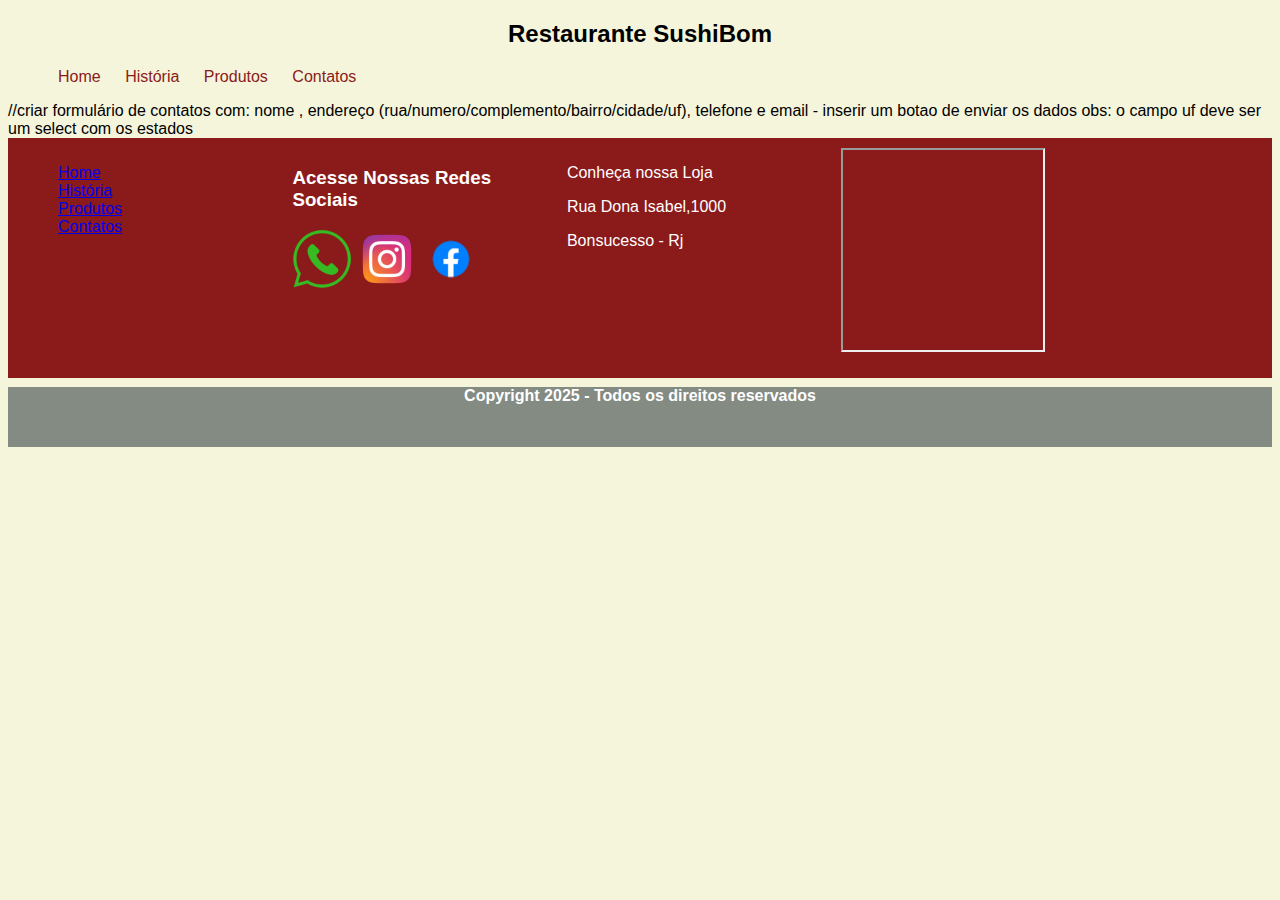
<file: restaurante/contatos.html>
<!DOCTYPE html>
<html lang="pt-br" xmlns:mso="urn:schemas-microsoft-com:office:office" xmlns:msdt="uuid:C2F41010-65B3-11d1-A29F-00AA00C14882">
<head>
    <meta charset="UTF-8">
    <meta name="viewport" content="width=device-width, initial-scale=1.0">
    <title>Document</title>
    <link rel="stylesheet" href="css/style.css">




<!--[if gte mso 9]><xml>
<mso:CustomDocumentProperties>
<mso:_ApprovalStatus msdt:dt="string">0</mso:_ApprovalStatus>
<mso:_ApprovalAssignedTo msdt:dt="string"></mso:_ApprovalAssignedTo>
<mso:_ApprovalRespondedBy msdt:dt="string"></mso:_ApprovalRespondedBy>
</mso:CustomDocumentProperties>
</xml><![endif]-->
</head>
<body>
    <div id="container">
        <div id="titulo">
            <h2>Restaurante SushiBom</h2>
        </div>
        
        <div id="menu">
            <nav>
                <ul>
                    <li><a href="index.html">Home</a></li>
                    <li><a href="historia.html">História</a></li>
                    <li><a href="produtos.html">Produtos</a></li>
                    <li><a href="contatos.html">Contatos</a></li>
                </ul>
            </nav>
        </div>
//criar formulário de contatos com:
nome , endereço (rua/numero/complemento/bairro/cidade/uf),
telefone e email - inserir um botao de enviar os dados
obs: o campo uf deve ser um select com os estados








        <div id="rodape">
            <footer>
                <div class="rodape2">
                    <nav id="menu2">
                        <ul>
                            <li><a href="index.html">Home</a></li>
                            <li><a href="historia.html">História</a></li>
                            <li><a href="produtos.html">Produtos</a></li>
                            <li><a href="contatos.html">Contatos</a></li>
                        </ul>
                    </nav>
                    
                 
                </div>

                <div class="rodape2">
                    <h3>Acesse Nossas Redes Sociais</h3>
                    <img src="imagens/whats.png">
                    <img src="imagens/insta.png">
                    <img src="imagens/face.webp">
                  
                </div>       

                <div class="rodape2">
                    <p>Conheça nossa Loja</p>
                    <p>Rua Dona Isabel,1000</p>
                    <p>Bonsucesso - Rj</p>
                   
                 </div>
                 
                 <div class="rodape2">
                    <iframe src="https://www.google.com/maps/embed?pb=!1m18!1m12!1m3!1d3676.336493113334!2d-43.258225025516154!3d-22.864024936342563!2m3!1f0!2f0!3f0!3m2!1i1024!2i768!4f13.1!3m3!1m2!1s0x997c013902f0c3%3A0xa1ad7b4cb85e0ddb!2sSenac%20Bonsucesso!5e0!3m2!1spt-PT!2sbr!4v1760571733245!5m2!1spt-PT!2sbr" width="200" height="200" allowfullscreen="" loading="lazy" referrerpolicy="no-referrer-when-downgrade"></iframe>   
                   
                 </div>  
                 
                 
                 <div id="rodape3">
                    <h4>Copyright 2025 - Todos os direitos reservados</h4>
                 </div>
                 
            </footer>
        </div>
    
</div> 
</body>
</html>
</file>
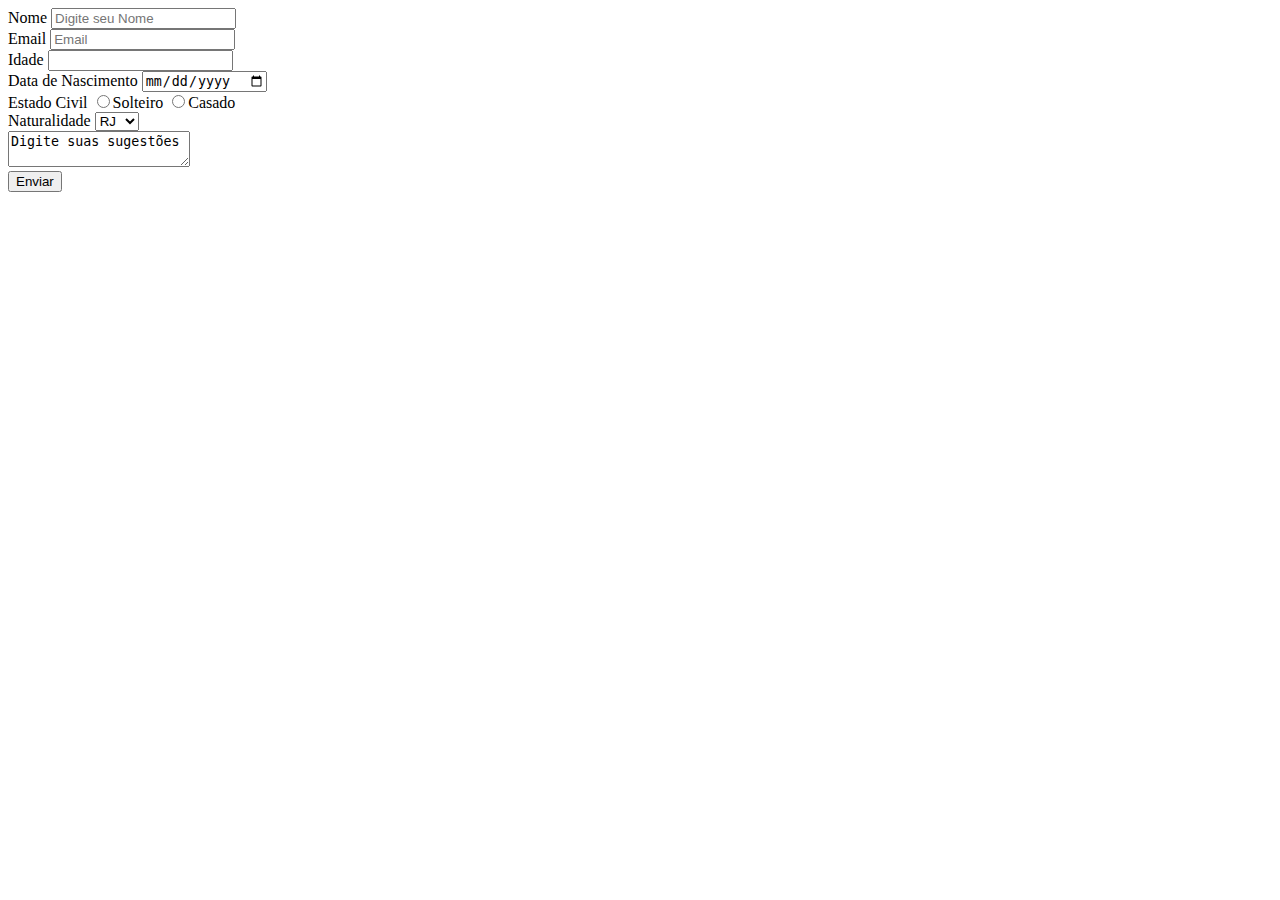
<file: restaurante/formulario menu.html>
<!DOCTYPE html>
<html lang="en">
<head>
    <meta charset="UTF-8">
    <meta name="viewport" content="width=>, initial-scale=1.0">
    <title>Document</title>
    <link rel="stylesheet" href="https://stackpath.bootstrapcdn.com/bootstrap/4.1.3/css/bootstrap.min.css" integrity="sha384-MCw98/SFnGE8fJT3GXwEOngsV7Zt27NXFoaoApmYm81iuXoPkFOJwJ8ERdknLPMO" crossorigin="anonymous">
</head>
<body>
    <div class="container">
       <form method="post" action="mailto:agente8942@gmail.com">
        <div class="form-group">
          <label for="nome" name="nome">Nome</label>
          <input type="text" class="form-control" placeholder="Digite seu Nome" name="nome" id="nome" class="form-control">
        </div>
        
        <div class="form-group">
            <label>Email</label>
            <input type="email" class="form-control" placeholder="Email" name="email">
        </div>
        
        <div class="form-group">
           <label>Idade</label>
           <input type="number" class="form-control" name="idade">
        </div>
        
        <div class="form-group">
           <label>Data de Nascimento</label>
           <input type="date" class="form-control" name="datan">
        </div>
        
        <div class="form-group">
           <label>Estado Civil</label>
           <input type="radio" name="ec" value="solteiro" class="form-control">Solteiro
           <input type="radio" name="ec" value="casado" class="form-control">Casado
        </div>

        <div class="form-group">
        <label>Naturalidade</label>
          <select name="estado">
              <option value="rio de janeiro">RJ</option>
              <option value="sao paulo">SP</option>
              <option value="espirito santo">ES</option>
              <option value="minas gerais">MG</option>

          </select>
        </div>
        <div class="form-group">
            <textarea name="texto">Digite suas sugestões</textarea>
        </div>

        <div class="form-group">
           <input type="submit" value="Enviar">
        </div>

    </form>
</div>
    <script src="https://code.jquery.com/jquery-3.3.1.slim.min.js" integrity="sha384-q8i/X+965DzO0rT7abK41JStQIAqVgRVzpbzo5smXKp4YfRvH+8abtTE1Pi6jizo" crossorigin="anonymous"></script>
<script src="https://cdnjs.cloudflare.com/ajax/libs/popper.js/1.14.3/umd/popper.min.js" integrity="sha384-ZMP7rVo3mIykV+2+9J3UJ46jBk0WLaUAdn689aCwoqbBJiSnjAK/l8WvCWPIPm49" crossorigin="anonymous"></script>
<script src="https://stackpath.bootstrapcdn.com/bootstrap/4.1.3/js/bootstrap.min.js" integrity="sha384-ChfqqxuZUCnJSK3+MXmPNIyE6ZbWh2IMqE241rYiqJxyMiZ6OW/JmZQ5stwEULTy" crossorigin="anonymous"></script>
</body>
</html>
</file>
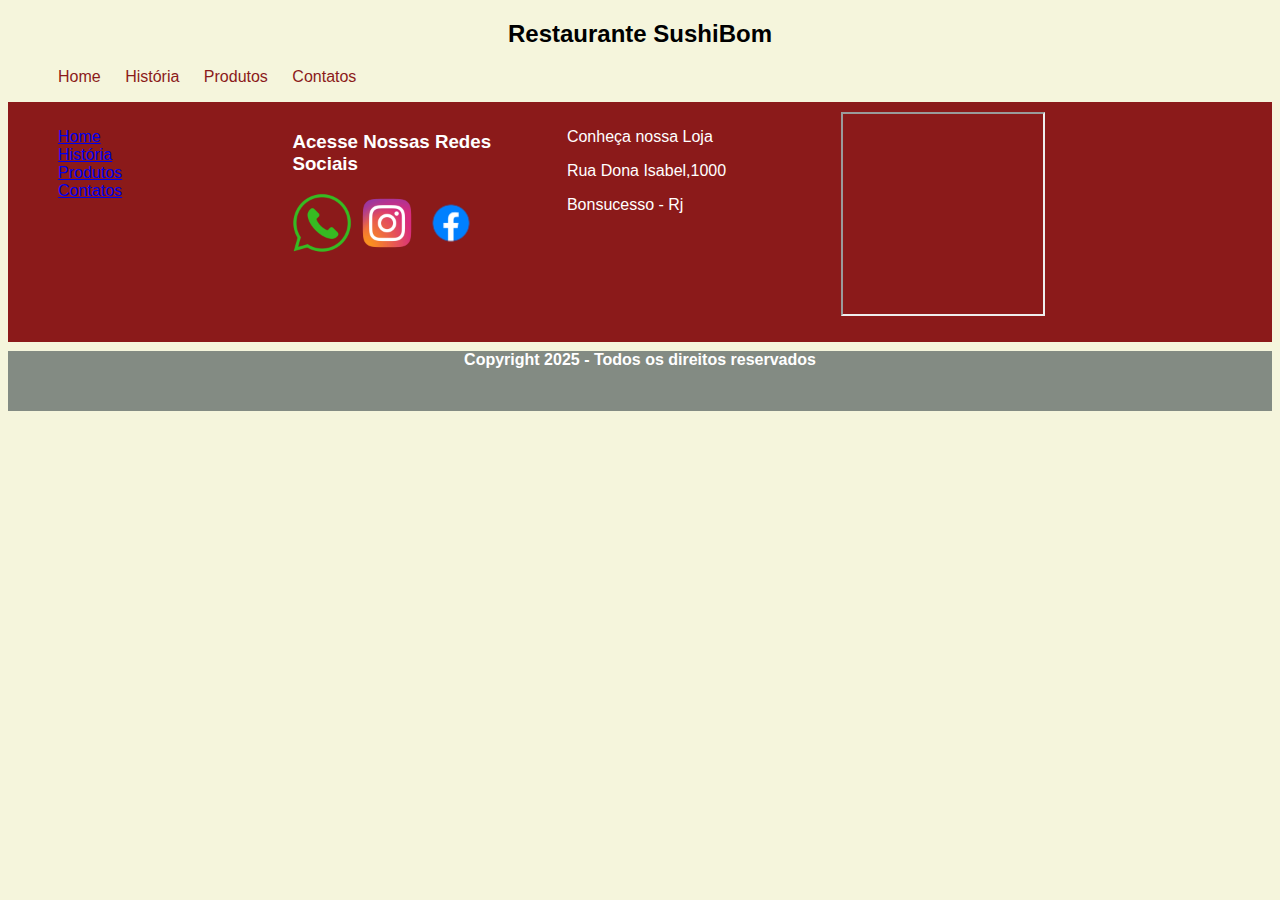
<file: restaurante/historia.html>
<!DOCTYPE html>
<html lang="en" xmlns:mso="urn:schemas-microsoft-com:office:office" xmlns:msdt="uuid:C2F41010-65B3-11d1-A29F-00AA00C14882">
<head>
    <meta charset="UTF-8">
    <meta name="viewport" content="width=device-width, initial-scale=1.0">
    <title>Document</title>
    <link rel="stylesheet" href="css/style.css">

<!--[if gte mso 9]><xml>
<mso:CustomDocumentProperties>
<mso:_ApprovalStatus msdt:dt="string">0</mso:_ApprovalStatus>
<mso:_ApprovalAssignedTo msdt:dt="string"></mso:_ApprovalAssignedTo>
<mso:_ApprovalRespondedBy msdt:dt="string"></mso:_ApprovalRespondedBy>
</mso:CustomDocumentProperties>
</xml><![endif]-->
</head>
<body>
    <div id="container">
        <div id="titulo">
            <h2>Restaurante SushiBom</h2>
        </div>
        
        <div id="menu">
            <nav>
                <ul>
                    <li><a href="index.html">Home</a></li>
                    <li><a href="historia.html">História</a></li>
                    <li><a href="produtos.html">Produtos</a></li>
                    <li><a href="contatos.html">Contatos</a></li>
                </ul>
            </nav>
        </div>



        <div id="rodape">
            <footer>
                <div class="rodape2">
                    <nav>
                        <ul>
                            <li><a href="index.html">Home</a></li>
                            <li><a href="historia.html">História</a></li>
                            <li><a href="produtos.html">Produtos</a></li>
                            <li><a href="contatos.html">Contatos</a></li>
                        </ul>
                    </nav>
                    
                 
                </div>

                <div class="rodape2">
                    <h3>Acesse Nossas Redes Sociais</h3>
                    <img src="imagens/whats.png">
                    <img src="imagens/insta.png">
                    <img src="imagens/face.webp">
                  
                </div>       

                <div class="rodape2">
                    <p>Conheça nossa Loja</p>
                    <p>Rua Dona Isabel,1000</p>
                    <p>Bonsucesso - Rj</p>
                   
                 </div>
                 
                 <div class="rodape2">
                    <iframe src="https://www.google.com/maps/embed?pb=!1m18!1m12!1m3!1d3676.336493113334!2d-43.258225025516154!3d-22.864024936342563!2m3!1f0!2f0!3f0!3m2!1i1024!2i768!4f13.1!3m3!1m2!1s0x997c013902f0c3%3A0xa1ad7b4cb85e0ddb!2sSenac%20Bonsucesso!5e0!3m2!1spt-PT!2sbr!4v1760571733245!5m2!1spt-PT!2sbr" width="200" height="200" allowfullscreen="" loading="lazy" referrerpolicy="no-referrer-when-downgrade"></iframe>   
                   
                 </div>  
                 
                 
                 <div id="rodape3">
                    <h4>Copyright 2025 - Todos os direitos reservados</h4>
                 </div>
                 
            </footer>
        </div>
    
</div> 
    
</body>
</html>
</file>
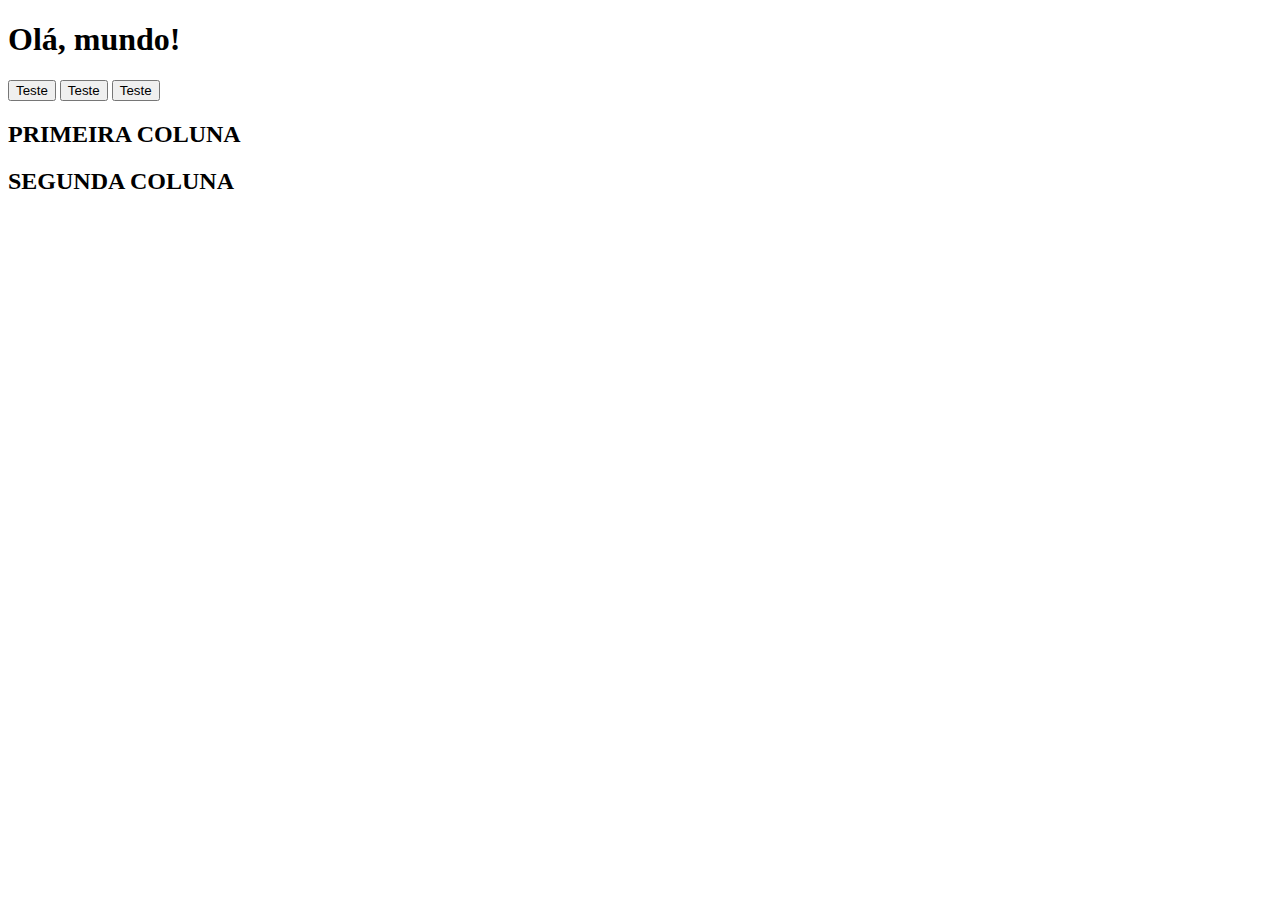
<file: restaurante/produtos2.html>
<!DOCTYPE html>
<html lang="pt-br" xmlns:mso="urn:schemas-microsoft-com:office:office" xmlns:msdt="uuid:C2F41010-65B3-11d1-A29F-00AA00C14882">
  <head>
    <!-- Meta tags Obrigatórias -->
    <meta charset="utf-8">
    <meta name="viewport" content="width=device-width, initial-scale=1, shrink-to-fit=no">

    <!-- Bootstrap CSS -->
    <link rel="stylesheet" href="https://stackpath.bootstrapcdn.com/bootstrap/4.1.3/css/bootstrap.min.css" integrity="sha384-MCw98/SFnGE8fJT3GXwEOngsV7Zt27NXFoaoApmYm81iuXoPkFOJwJ8ERdknLPMO" crossorigin="anonymous">

    <title>Olá, mundo!</title>
  
<!--[if gte mso 9]><xml>
<mso:CustomDocumentProperties>
<mso:_ApprovalStatus msdt:dt="string">0</mso:_ApprovalStatus>
<mso:_ApprovalAssignedTo msdt:dt="string"></mso:_ApprovalAssignedTo>
<mso:_ApprovalRespondedBy msdt:dt="string"></mso:_ApprovalRespondedBy>
</mso:CustomDocumentProperties>
</xml><![endif]-->
</head>
  <body>
    <h1>Olá, mundo!</h1>

    <button class="btn btn-primary">Teste</button>
    <button class="btn btn-success">Teste</button>
    <button class="btn btn-danger">Teste</button>

    <div class="container">
        <div class="row">
            <div class="col-md-6">
                <h2>PRIMEIRA COLUNA</h2>
            </div>
            <div class="col-md-6">
                <h2>SEGUNDA COLUNA</h2>
            </div>
        </div>
    </div>

    <!-- JavaScript (Opcional) -->
    <!-- jQuery primeiro, depois Popper.js, depois Bootstrap JS -->
    <script src="https://code.jquery.com/jquery-3.3.1.slim.min.js" integrity="sha384-q8i/X+965DzO0rT7abK41JStQIAqVgRVzpbzo5smXKp4YfRvH+8abtTE1Pi6jizo" crossorigin="anonymous"></script>
    <script src="https://cdnjs.cloudflare.com/ajax/libs/popper.js/1.14.3/umd/popper.min.js" integrity="sha384-ZMP7rVo3mIykV+2+9J3UJ46jBk0WLaUAdn689aCwoqbBJiSnjAK/l8WvCWPIPm49" crossorigin="anonymous"></script>
    <script src="https://stackpath.bootstrapcdn.com/bootstrap/4.1.3/js/bootstrap.min.js" integrity="sha384-ChfqqxuZUCnJSK3+MXmPNIyE6ZbWh2IMqE241rYiqJxyMiZ6OW/JmZQ5stwEULTy" crossorigin="anonymous"></script>
  </body>
</html>
</file>
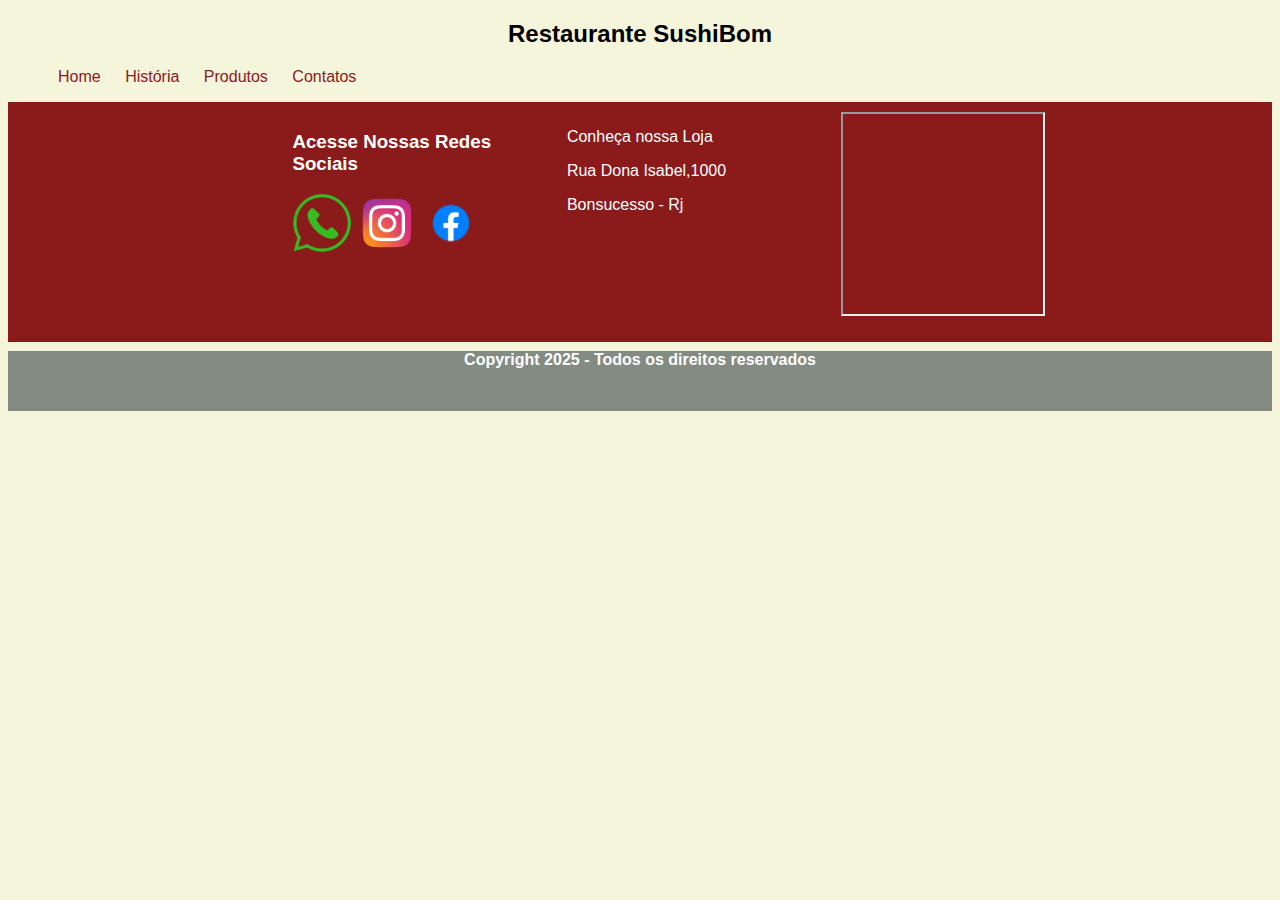
<file: restaurante (1)/restaurante/contato2.html>
<!DOCTYPE html>
<html lang="pt-br" xmlns:mso="urn:schemas-microsoft-com:office:office" xmlns:msdt="uuid:C2F41010-65B3-11d1-A29F-00AA00C14882">
<head>
    <meta charset="UTF-8">
    <meta name="viewport" content="width=device-width, initial-scale=1.0">
    <title>Document</title>
    <link rel="stylesheet" href="css/style.css">




<!--[if gte mso 9]><xml>
<mso:CustomDocumentProperties>
<mso:_ApprovalStatus msdt:dt="string">0</mso:_ApprovalStatus>
<mso:_ApprovalAssignedTo msdt:dt="string"></mso:_ApprovalAssignedTo>
<mso:_ApprovalRespondedBy msdt:dt="string"></mso:_ApprovalRespondedBy>
</mso:CustomDocumentProperties>
</xml><![endif]-->
</head>
<body>
    <div id="container">
        <div id="titulo">
            <h2>Restaurante SushiBom</h2>
        </div>
        
        <div id="menu">
            <nav>
                <ul>
                    <li><a href="index.html">Home</a></li>
                    <li><a href="historia.html">História</a></li>
                    <li><a href="produtos.html">Produtos</a></li>
                    <li><a href="contatos.html">Contatos</a></li>
                </ul>
            </nav>
        </div>







        <div id="rodape">
            <footer>
                <div class="rodape2">
                    <nav id="menu2">
                        <ul>
                            <li><a href="index.html">Home</a></li>
                            <li><a href="historia.html">História</a></li>
                            <li><a href="produtos.html">Produtos</a></li>
                            <li><a href="contatos.html">Contatos</a></li>
                        </ul>
                    </nav>
                    
                 
                </div>

                <div class="rodape2">
                    <h3>Acesse Nossas Redes Sociais</h3>
                    <img src="imagens/whats.png">
                    <img src="imagens/insta.png">
                    <img src="imagens/face.webp">
                  
                </div>       

                <div class="rodape2">
                    <p>Conheça nossa Loja</p>
                    <p>Rua Dona Isabel,1000</p>
                    <p>Bonsucesso - Rj</p>
                   
                 </div>
                 
                 <div class="rodape2">
                    <iframe src="https://www.google.com/maps/embed?pb=!1m18!1m12!1m3!1d3676.336493113334!2d-43.258225025516154!3d-22.864024936342563!2m3!1f0!2f0!3f0!3m2!1i1024!2i768!4f13.1!3m3!1m2!1s0x997c013902f0c3%3A0xa1ad7b4cb85e0ddb!2sSenac%20Bonsucesso!5e0!3m2!1spt-PT!2sbr!4v1760571733245!5m2!1spt-PT!2sbr" width="200" height="200" allowfullscreen="" loading="lazy" referrerpolicy="no-referrer-when-downgrade"></iframe>   
                   
                 </div>  
                 
                 
                 <div id="rodape3">
                    <h4>Copyright 2025 - Todos os direitos reservados</h4>
                 </div>
                 
            </footer>
        </div>
    
</div> 
</body>
</html>
</file>
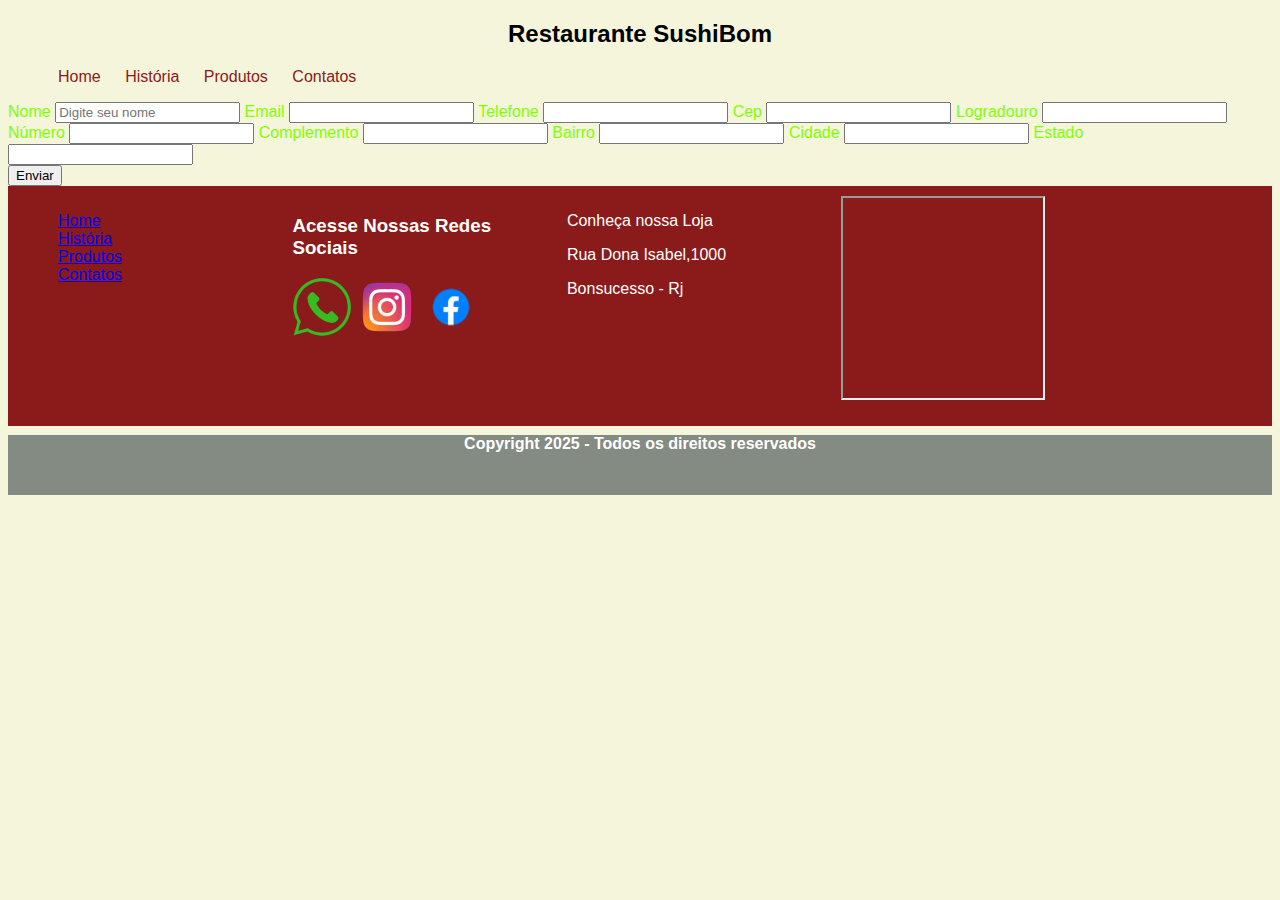
<file: restaurante (1)/restaurante/contatos.html>
<!DOCTYPE html>
<html lang="en" xmlns:mso="urn:schemas-microsoft-com:office:office" xmlns:msdt="uuid:C2F41010-65B3-11d1-A29F-00AA00C14882">
<head>
    <meta charset="UTF-8">
    <meta name="viewport" content="width=device-width, initial-scale=1.0">
    <title>Document</title>
    <link rel="stylesheet" href="css/style.css">
    <link rel="stylesheet" href="https://stackpath.bootstrapcdn.com/bootstrap/4.1.3/css/bootstrap.min.css" integrity="sha384-MCw98/SFnGE8fJT3GXwEOngsV7Zt27NXFoaoApmYm81iuXoPkFOJwJ8ERdknLPMO" crossorigin="anonymous">

    <script>
    
        function limpa_formulário_cep() {
                //Limpa valores do formulário de cep.
                document.getElementById('rua').value=("");
                document.getElementById('bairro').value=("");
                document.getElementById('cidade').value=("");
                document.getElementById('uf').value=("");
               
        }
    
        function meu_callback(conteudo) {
            if (!("erro" in conteudo)) {
                //Atualiza os campos com os valores.
                document.getElementById('rua').value=(conteudo.logradouro);
                document.getElementById('bairro').value=(conteudo.bairro);
                document.getElementById('cidade').value=(conteudo.localidade);
                document.getElementById('uf').value=(conteudo.uf);
               
            } //end if.
            else {
                //CEP não Encontrado.
                limpa_formulário_cep();
                alert("CEP não encontrado.");
            }
        }
            
        function pesquisacep(valor) {
    
            //Nova variável "cep" somente com dígitos.
            var cep = valor.replace(/\D/g, '');
    
            //Verifica se campo cep possui valor informado.
            if (cep != "") {
    
                //Expressão regular para validar o CEP.
                var validacep = /^[0-9]{8}$/;
    
                //Valida o formato do CEP.
                if(validacep.test(cep)) {
    
                    //Preenche os campos com "..." enquanto consulta webservice.
                    document.getElementById('rua').value="...";
                    document.getElementById('bairro').value="...";
                    document.getElementById('cidade').value="...";
                    document.getElementById('uf').value="...";
                   
    
                    //Cria um elemento javascript.
                    var script = document.createElement('script');
    
                    //Sincroniza com o callback.
                    script.src = 'https://viacep.com.br/ws/'+ cep + '/json/?callback=meu_callback';
    
                    //Insere script no documento e carrega o conteúdo.
                    document.body.appendChild(script);
    
                } //end if.
                else {
                    //cep é inválido.
                    limpa_formulário_cep();
                    alert("Formato de CEP inválido.");
                }
            } //end if.
            else {
                //cep sem valor, limpa formulário.
                limpa_formulário_cep();
            }
        };
    
        </script> 




<!--[if gte mso 9]><xml>
<mso:CustomDocumentProperties>
<mso:_ApprovalStatus msdt:dt="string">0</mso:_ApprovalStatus>
<mso:_ApprovalAssignedTo msdt:dt="string"></mso:_ApprovalAssignedTo>
<mso:_ApprovalRespondedBy msdt:dt="string"></mso:_ApprovalRespondedBy>
</mso:CustomDocumentProperties>
</xml><![endif]-->
</head>
<body>
    <div id="container">
        <div id="titulo">
            <h2>Restaurante SushiBom</h2>
        </div>
        
        <div id="menu">
            <nav>
                <ul>
                    <li><a href="index.html">Home</a></li>
                    <li><a href="historia.html">História</a></li>
                    <li><a href="produtos.html">Produtos</a></li>
                    <li><a href="contatos.html">Contatos</a></li>
                </ul>
            </nav>
        </div>

        <div class="container formulario">
            <div class="row">
                <div class="col-md-4"></div>
                <div class="col-md-4 bg-info">
                    <form method="post" action="">
    
                        <div class="form-group">
                            <label for="nome">Nome</label>
                            <input type="text" class="form-control" placeholder="Digite seu nome" name="nome" id="nome">
                                             
                            <label>Email</label>
                            <input type="email" class="form-control" name="email">

                            <label>Telefone</label>
                            <input type="text" class="form-control" name="telefone">
                       
                            <label>Cep</label>
                            <input type="text" class="form-control" name="Cep" id="cep" onblur="pesquisacep(this.value);">

                            <label>Logradouro</label>
                            <input type="text" class="form-control" name="logradouro" id="rua">

                            <label>Número</label>
                            <input type="number" class="form-control" name="numero">

                            <label>Complemento</label>
                            <input type="number" class="form-control" name="Complemento">
                            
                            <label>Bairro</label>
                            <input type="text" class="form-control" name="bairro" id="bairro">

                            <label>Cidade</label>
                            <input type="text" class="form-control" name="cidade" id="cidade">

                            <label>Estado</label>
                            <input type="text" class="form-control" name="uf" id="uf">
                        </div>

                        <div class="form-group">
                            <button type="submit">Enviar</button>
                        </div>
                    </form>

                </div>

                <div class="col-md-4"></div>
            </div>
        </div>        


        <div id="rodape">
            <footer>
                <div class="rodape2">
                    <nav>
                        <ul>
                            <li><a href="index.html">Home</a></li>
                            <li><a href="historia.html">História</a></li>
                            <li><a href="produtos.html">Produtos</a></li>
                            <li><a href="contatos.html">Contatos</a></li>
                        </ul>
                    </nav>
                    
                 
                </div>

                <div class="rodape2">
                    <h3>Acesse Nossas Redes Sociais</h3>
                    <img src="imagens/whats.png">
                    <img src="imagens/insta.png">
                    <img src="imagens/face.webp">
                  
                </div>       

                <div class="rodape2">
                    <p>Conheça nossa Loja</p>
                    <p>Rua Dona Isabel,1000</p>
                    <p>Bonsucesso - Rj</p>
                   
                 </div>
                 
                 <div class="rodape2">
                    <iframe src="https://www.google.com/maps/embed?pb=!1m18!1m12!1m3!1d3676.336493113334!2d-43.258225025516154!3d-22.864024936342563!2m3!1f0!2f0!3f0!3m2!1i1024!2i768!4f13.1!3m3!1m2!1s0x997c013902f0c3%3A0xa1ad7b4cb85e0ddb!2sSenac%20Bonsucesso!5e0!3m2!1spt-PT!2sbr!4v1760571733245!5m2!1spt-PT!2sbr" width="200" height="200" allowfullscreen="" loading="lazy" referrerpolicy="no-referrer-when-downgrade"></iframe>   
                   
                 </div>  
                 
                 
                 <div id="rodape3">
                    <h4>Copyright 2025 - Todos os direitos reservados</h4>
                 </div>
                 
            </footer>
        </div>
    
</div> 
    
</body>
</html>
</file>
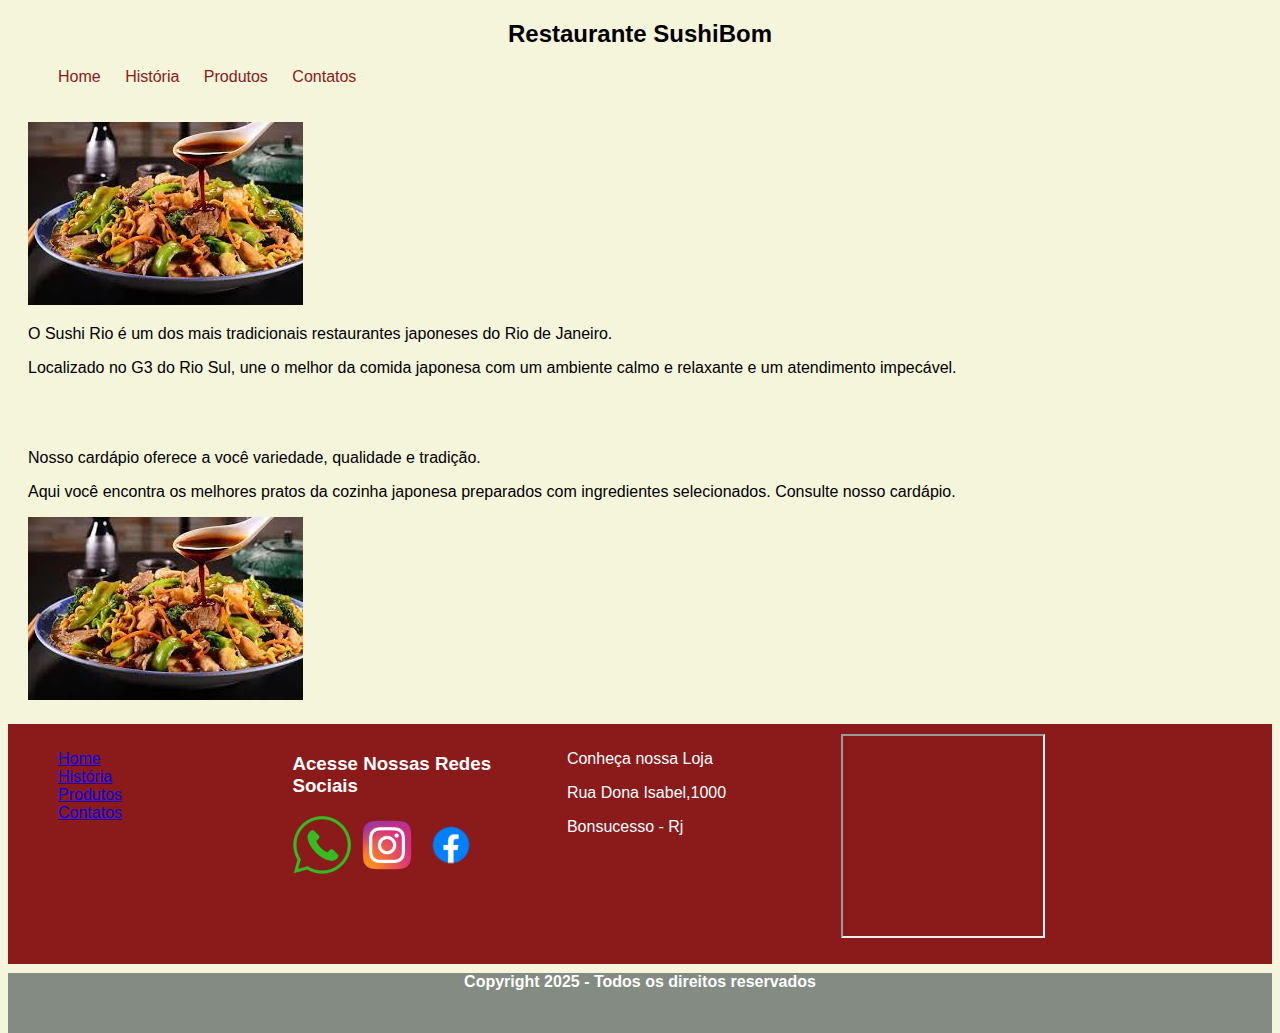
<file: restaurante (1)/restaurante/historia.html>
<!DOCTYPE html>
<html lang="en" xmlns:mso="urn:schemas-microsoft-com:office:office" xmlns:msdt="uuid:C2F41010-65B3-11d1-A29F-00AA00C14882">
<head>
    <meta charset="UTF-8">
    <meta name="viewport" content="width=device-width, initial-scale=1.0">
    <title>Document</title>
    <link rel="stylesheet" href="css/style.css">
     <!-- Bootstrap CSS -->
     <link rel="stylesheet" href="https://stackpath.bootstrapcdn.com/bootstrap/4.1.3/css/bootstrap.min.css" integrity="sha384-MCw98/SFnGE8fJT3GXwEOngsV7Zt27NXFoaoApmYm81iuXoPkFOJwJ8ERdknLPMO" crossorigin="anonymous">

<!--[if gte mso 9]><xml>
<mso:CustomDocumentProperties>
<mso:_ApprovalStatus msdt:dt="string">0</mso:_ApprovalStatus>
<mso:_ApprovalAssignedTo msdt:dt="string"></mso:_ApprovalAssignedTo>
<mso:_ApprovalRespondedBy msdt:dt="string"></mso:_ApprovalRespondedBy>
</mso:CustomDocumentProperties>
</xml><![endif]-->
</head>
<body>
    <div id="container">
        <div id="titulo">
            <h2>Restaurante SushiBom</h2>
        </div>
        
        <div id="menu">
            <nav>
                <ul>
                    <li><a href="index.html">Home</a></li>
                    <li><a href="historia.html">História</a></li>
                    <li><a href="produtos.html">Produtos</a></li>
                    <li><a href="contatos.html">Contatos</a></li>
                </ul>
            </nav>
        </div>

        <div class="container historia">
            <div class="row">
                <div class="col-md-6 text-center">
                    <img src="imagens/yakisoba.jfif" class="img-fluid">
                </div>
                <div class="col-md-6">
                    <p>O Sushi Rio é um dos mais tradicionais restaurantes japoneses do Rio de Janeiro. 
                        <p>Localizado no G3 do Rio Sul, une o melhor da comida japonesa 
                        com um ambiente calmo e relaxante e um atendimento impecável.
                </div>
            </div>

            <div class="row">
                
                <div class="col-md-6">
                    <p>Nosso cardápio oferece a você variedade, qualidade e tradição. 
                        <p>Aqui você encontra os melhores pratos da cozinha japonesa preparados com ingredientes selecionados. Consulte nosso cardápio.
                </div>
                <div class="col-md-6 text-center">
                    <img src="imagens/yakisoba.jfif" class="img-fluid">
                </div>
            </div>
            
        </div>





        <div id="rodape">
            <footer>
                <div class="rodape2">
                    <nav>
                        <ul>
                            <li><a href="index.html">Home</a></li>
                            <li><a href="historia.html">História</a></li>
                            <li><a href="produtos.html">Produtos</a></li>
                            <li><a href="contatos.html">Contatos</a></li>
                        </ul>
                    </nav>
                    
                 
                </div>

                <div class="rodape2">
                    <h3>Acesse Nossas Redes Sociais</h3>
                    <img src="imagens/whats.png">
                    <img src="imagens/insta.png">
                    <img src="imagens/face.webp">
                  
                </div>       

                <div class="rodape2">
                    <p>Conheça nossa Loja</p>
                    <p>Rua Dona Isabel,1000</p>
                    <p>Bonsucesso - Rj</p>
                   
                 </div>
                 
                 <div class="rodape2">
                    <iframe src="https://www.google.com/maps/embed?pb=!1m18!1m12!1m3!1d3676.336493113334!2d-43.258225025516154!3d-22.864024936342563!2m3!1f0!2f0!3f0!3m2!1i1024!2i768!4f13.1!3m3!1m2!1s0x997c013902f0c3%3A0xa1ad7b4cb85e0ddb!2sSenac%20Bonsucesso!5e0!3m2!1spt-PT!2sbr!4v1760571733245!5m2!1spt-PT!2sbr" width="200" height="200" allowfullscreen="" loading="lazy" referrerpolicy="no-referrer-when-downgrade"></iframe>   
                   
                 </div>  
                 
                 
                 <div id="rodape3">
                    <h4>Copyright 2025 - Todos os direitos reservados</h4>
                 </div>
                 
            </footer>
        </div>
    
</div> 
    
</body>
</html>
</file>
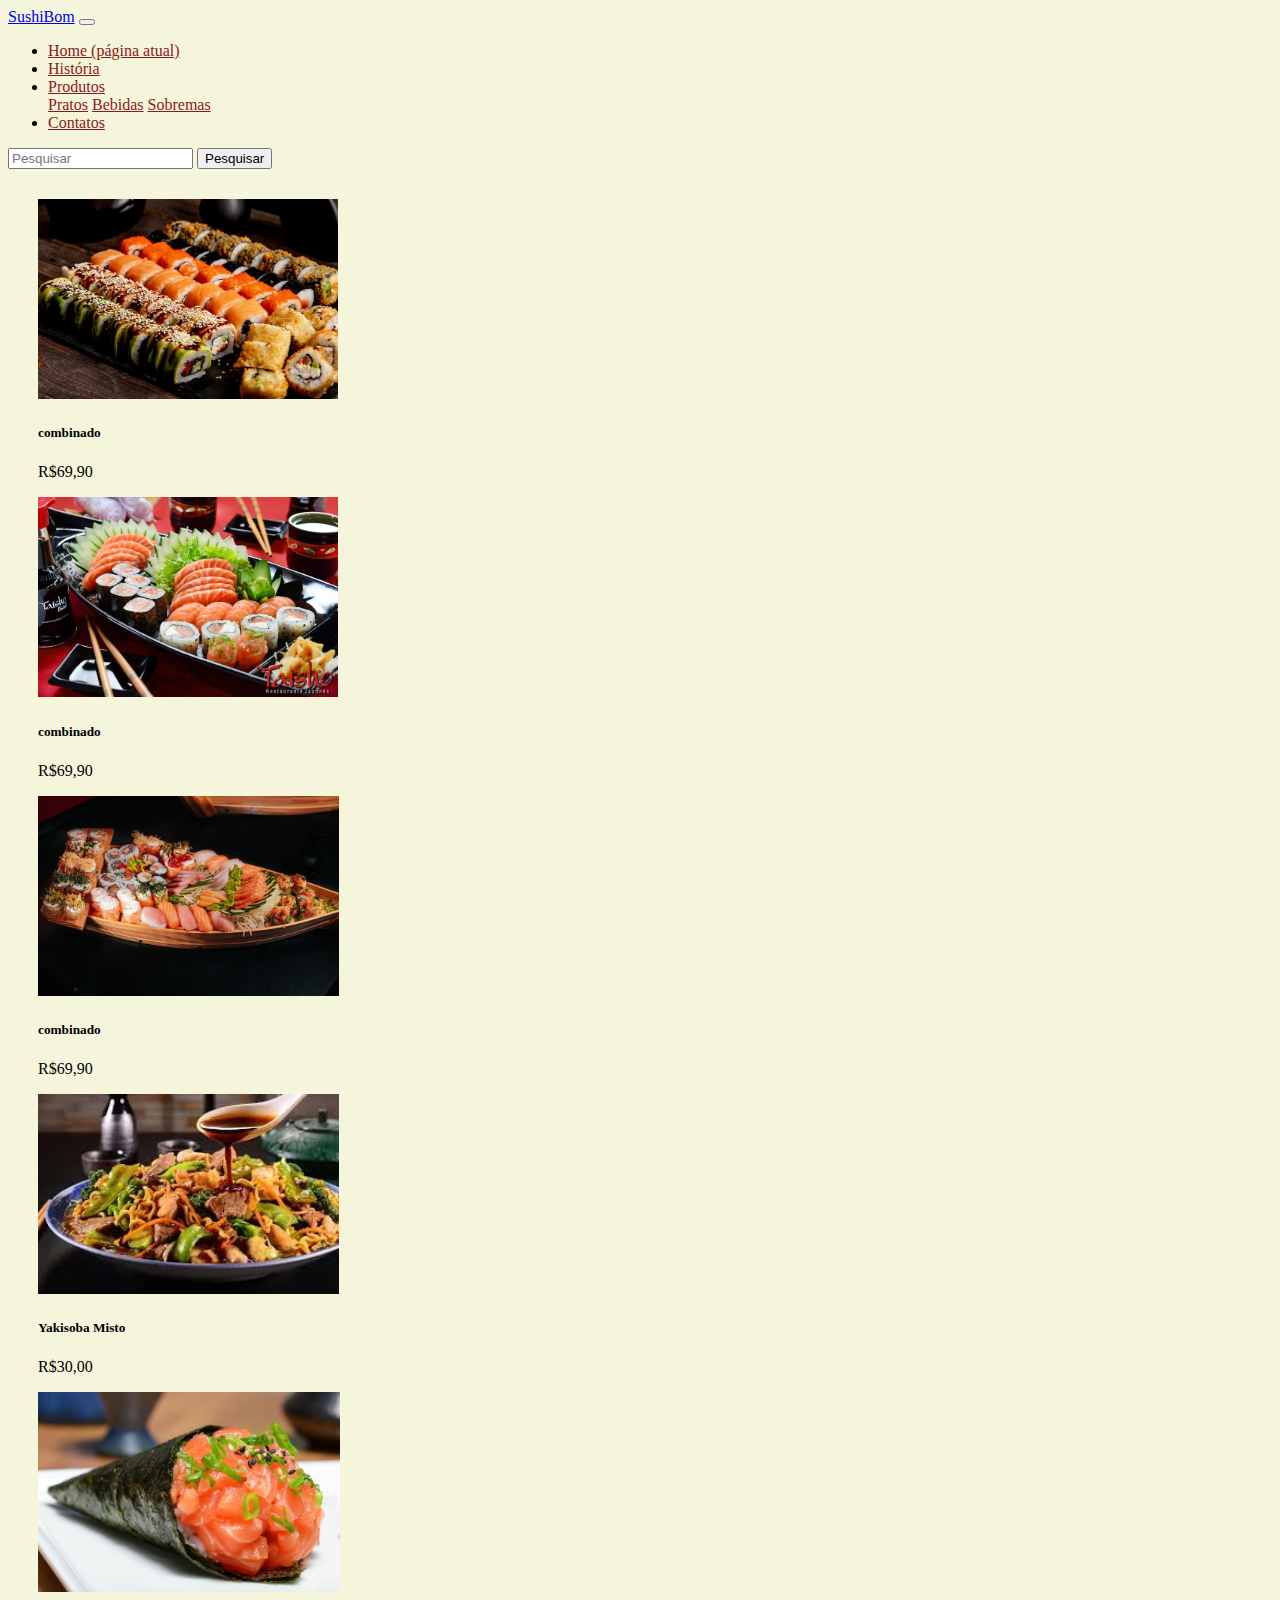
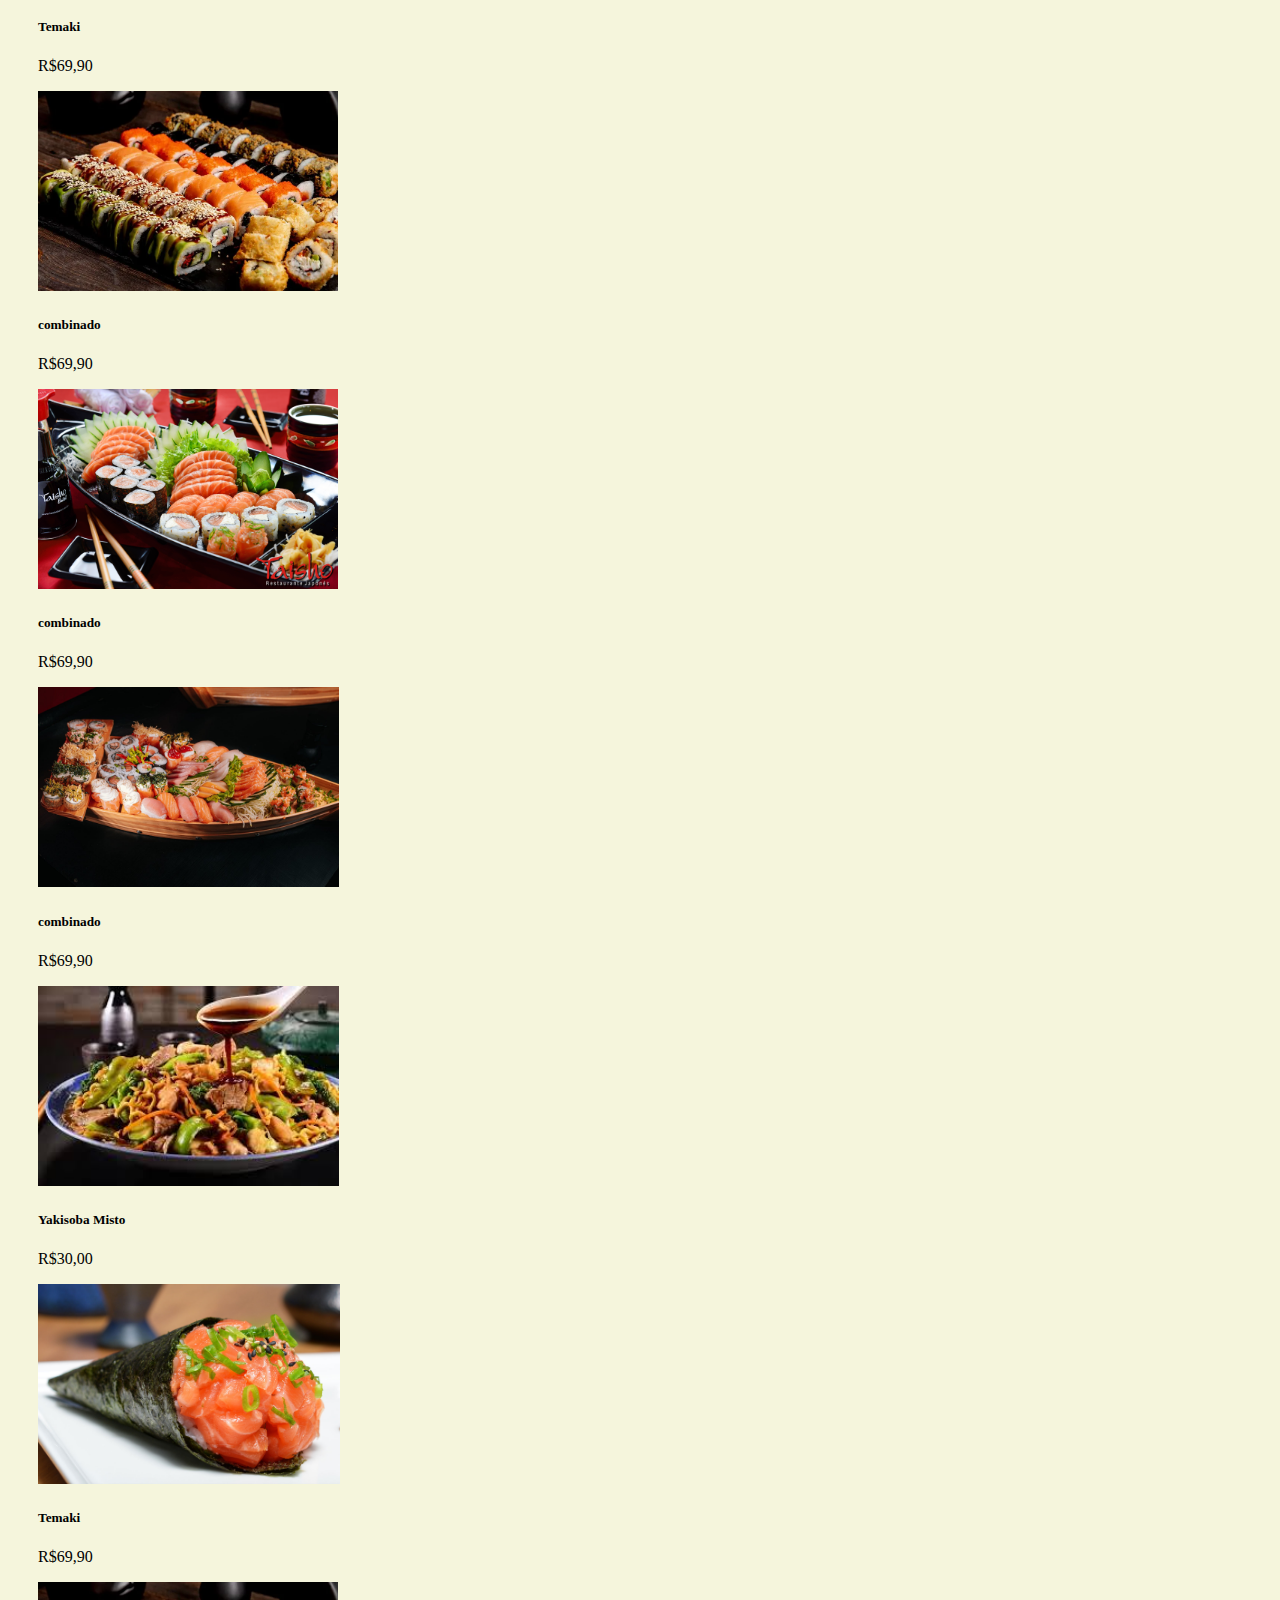
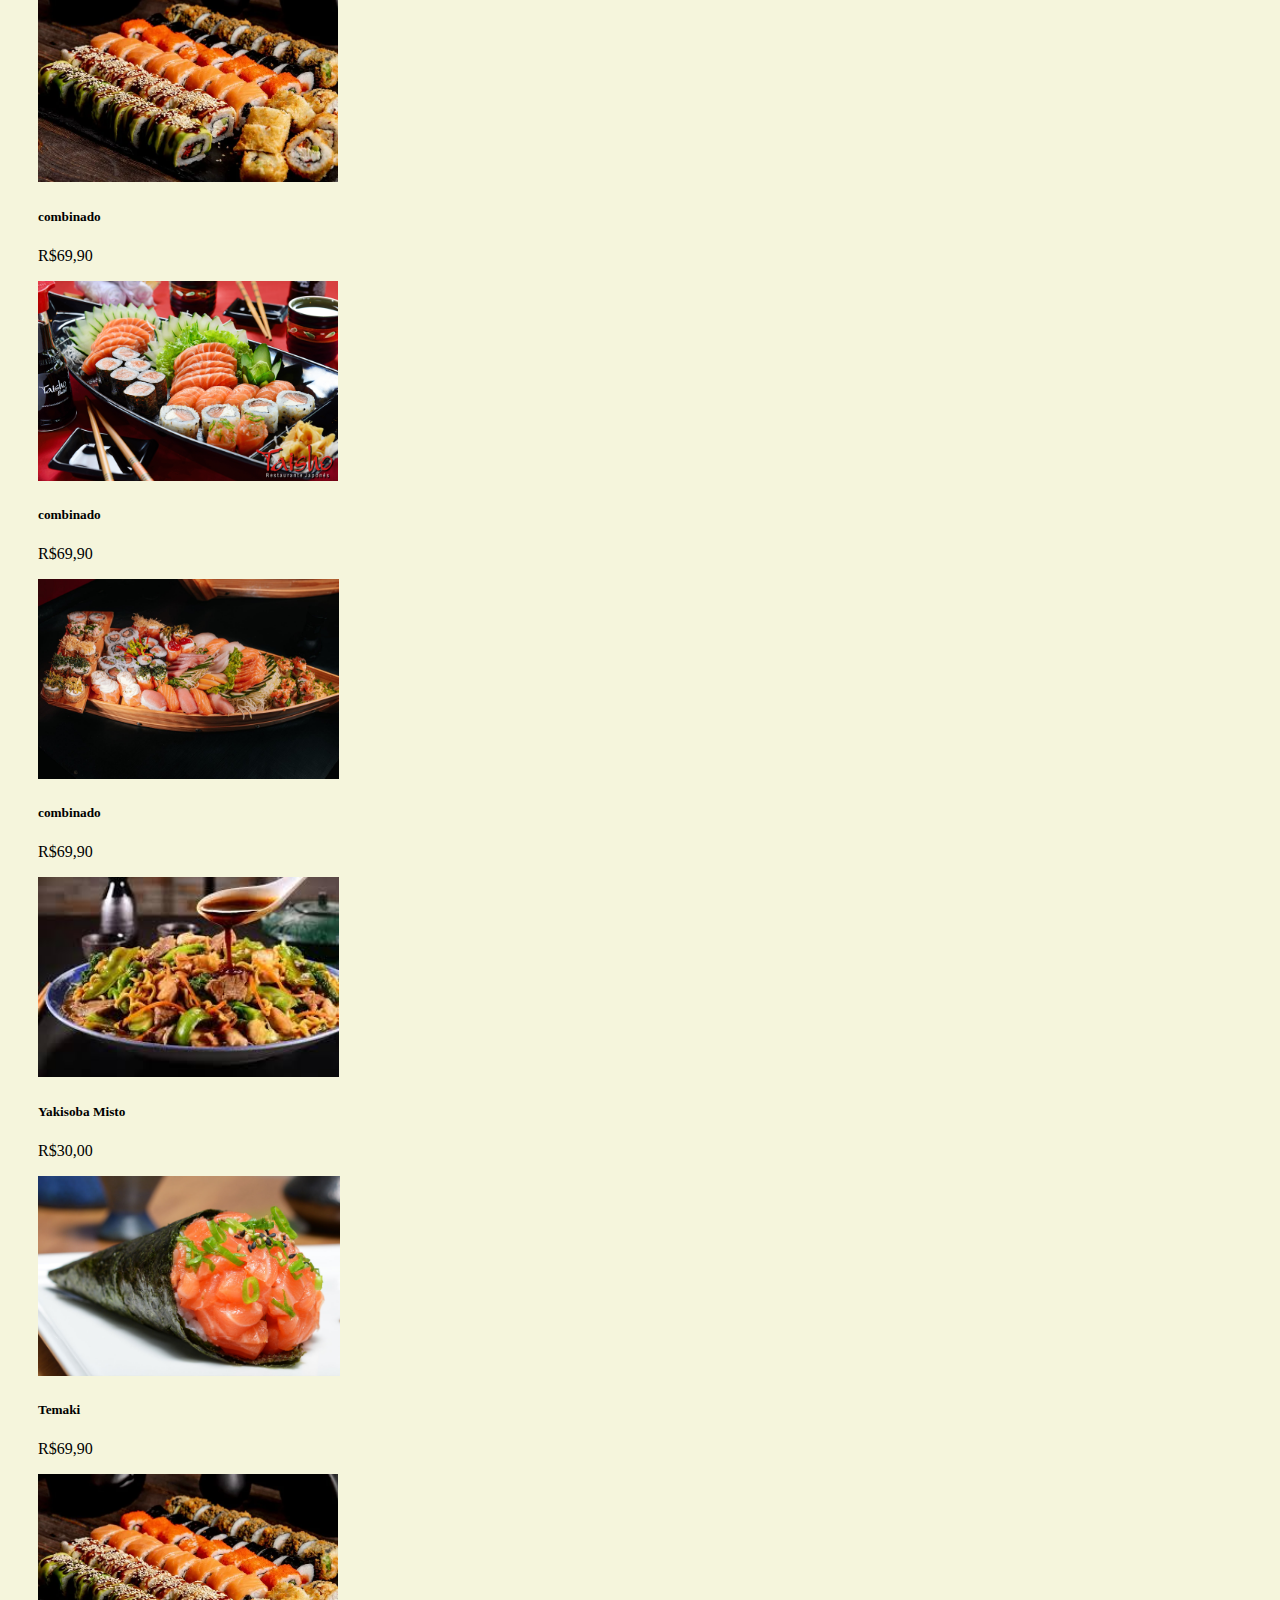
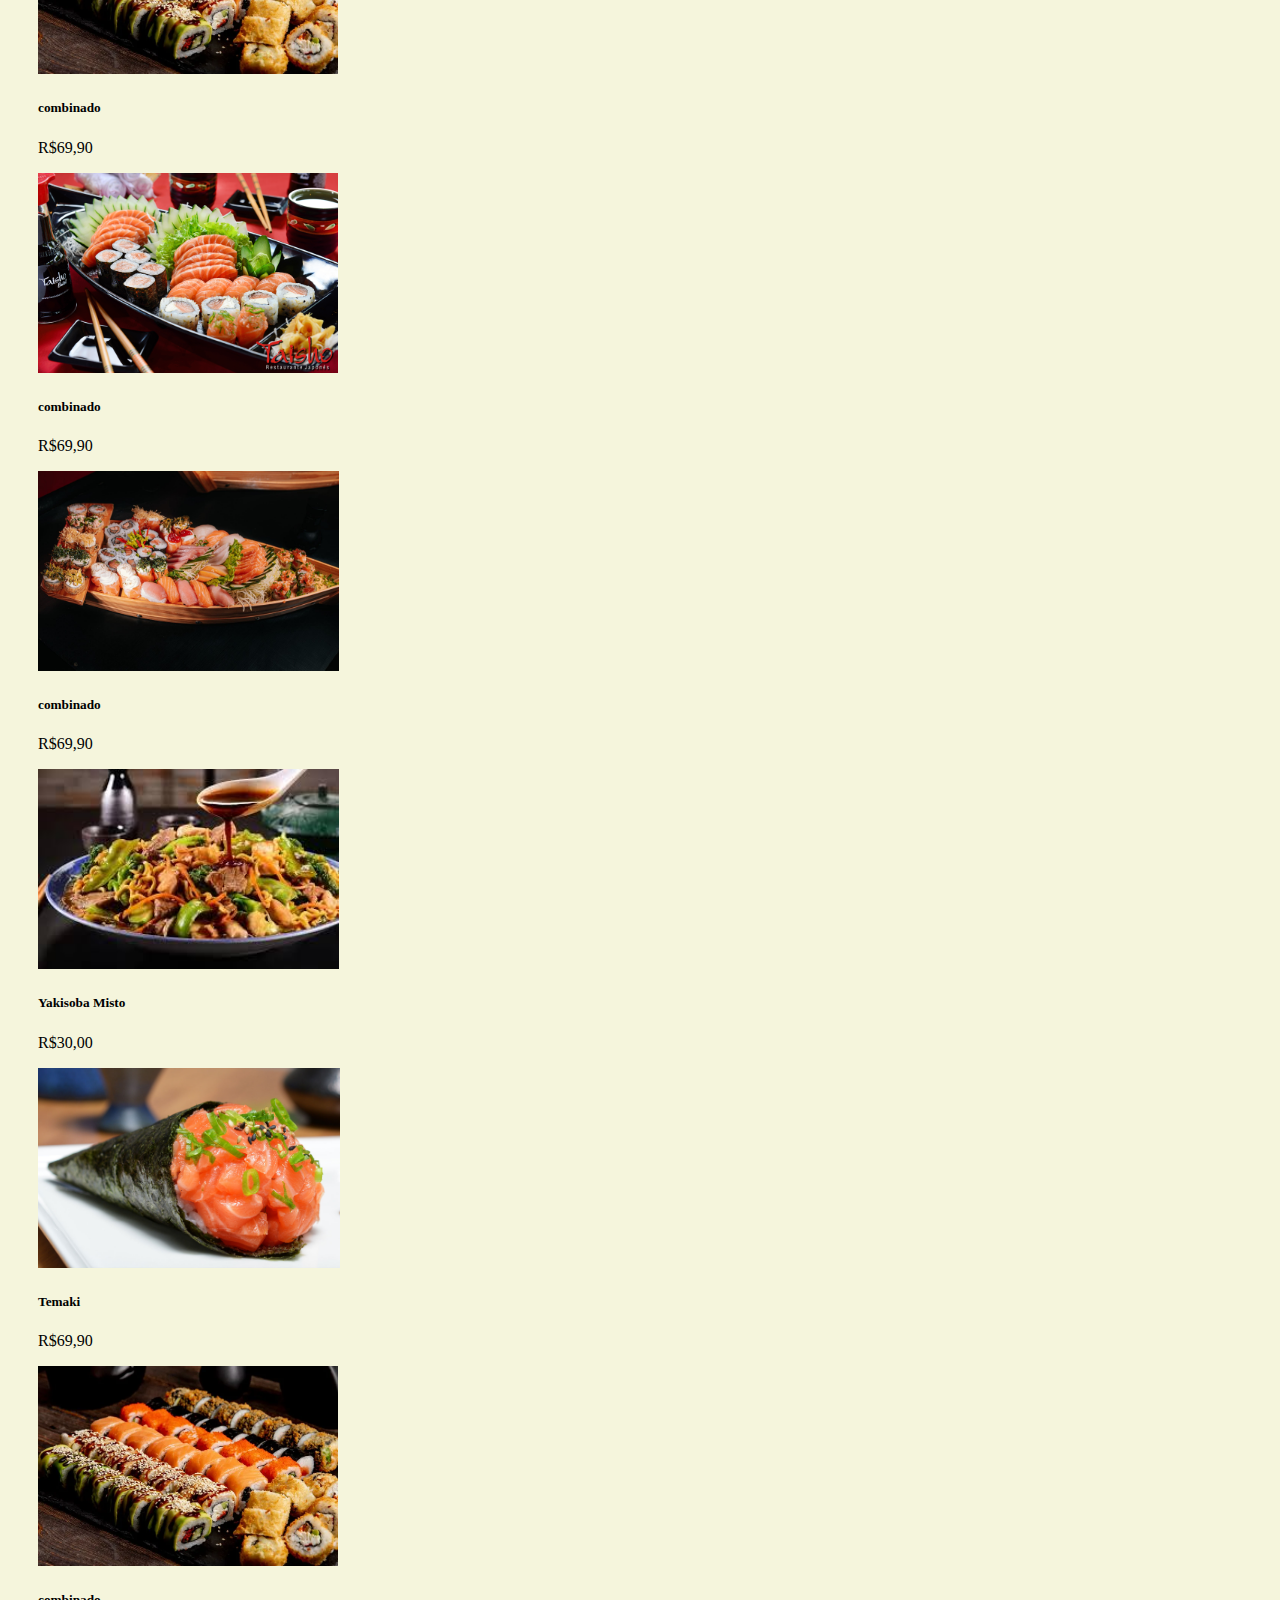
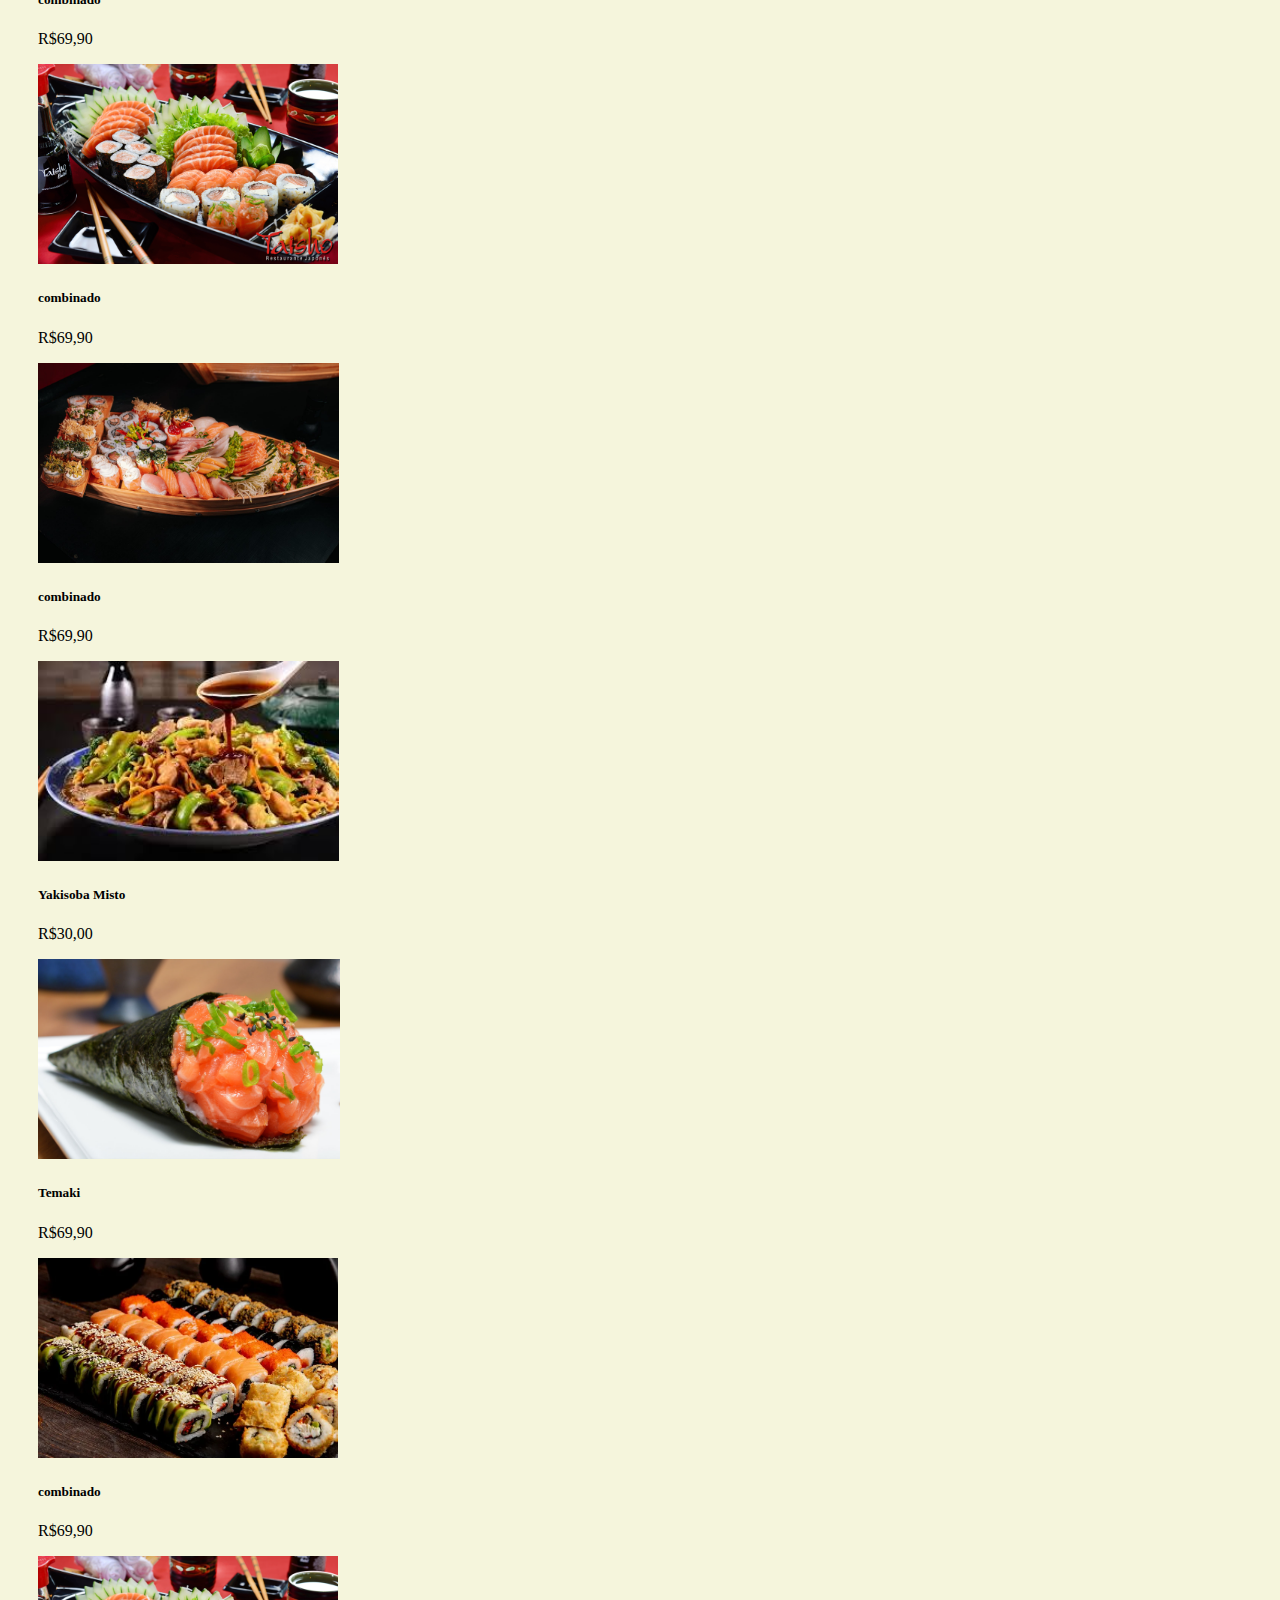
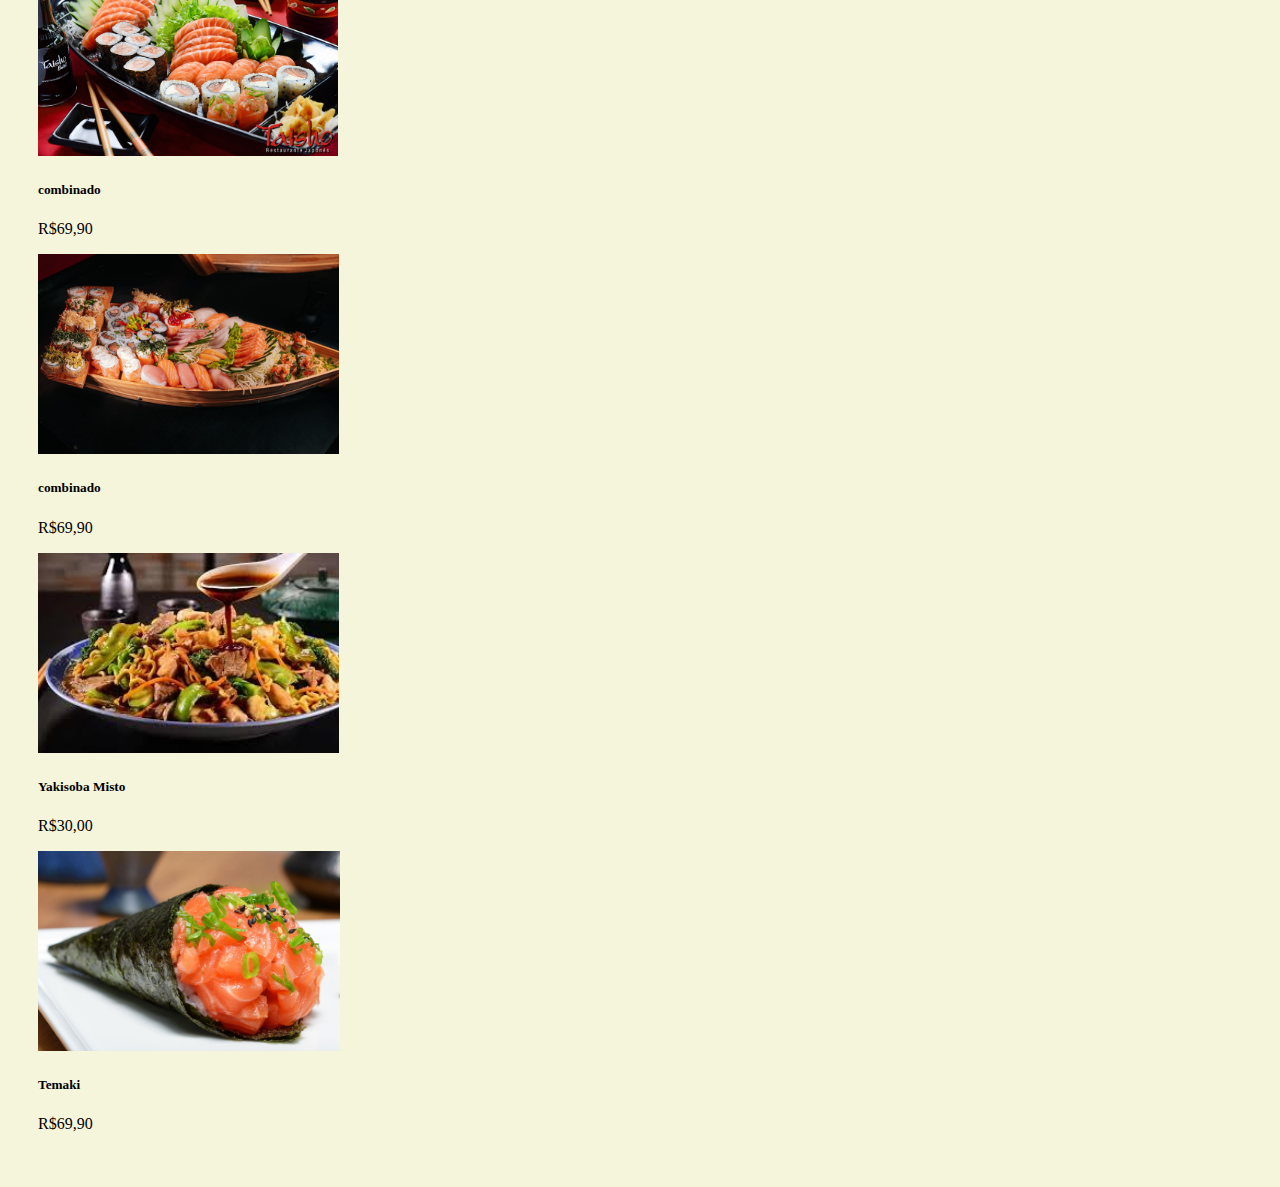
<file: restaurante (1)/restaurante/produtos2.html>
<!DOCTYPE html>
<html lang="pt-br" xmlns:mso="urn:schemas-microsoft-com:office:office" xmlns:msdt="uuid:C2F41010-65B3-11d1-A29F-00AA00C14882">
  <head>
    <!-- Meta tags Obrigatórias -->
    <meta charset="utf-8">
    <meta name="viewport" content="width=device-width, initial-scale=1, shrink-to-fit=no">
    <link rel="stylesheet" href="css/style.css">
    <!-- Bootstrap CSS -->
    <link rel="stylesheet" href="https://stackpath.bootstrapcdn.com/bootstrap/4.1.3/css/bootstrap.min.css" integrity="sha384-MCw98/SFnGE8fJT3GXwEOngsV7Zt27NXFoaoApmYm81iuXoPkFOJwJ8ERdknLPMO" crossorigin="anonymous">

    <title>Olá, mundo!</title>
  
<!--[if gte mso 9]><xml>
<mso:CustomDocumentProperties>
<mso:_ApprovalStatus msdt:dt="string">0</mso:_ApprovalStatus>
<mso:_ApprovalAssignedTo msdt:dt="string"></mso:_ApprovalAssignedTo>
<mso:_ApprovalRespondedBy msdt:dt="string"></mso:_ApprovalRespondedBy>
</mso:CustomDocumentProperties>
</xml><![endif]-->
</head>
  <body>   
          
    <nav class="navbar navbar-expand-lg" id="menu2">
            <a class="navbar-brand" href="#">SushiBom</a>
            <button class="navbar-toggler" type="button" data-toggle="collapse" data-target="#conteudoNavbarSuportado" aria-controls="conteudoNavbarSuportado" aria-expanded="false" aria-label="Alterna navegação">
              <span class="navbar-toggler-icon"></span>
            </button>
          
            <div class="collapse navbar-collapse" id="conteudoNavbarSuportado">
              <ul class="navbar-nav mr-auto">
                <li class="nav-item active">
                  <a class="nav-link" href="#">Home <span class="sr-only">(página atual)</span></a>
                </li>
                <li class="nav-item">
                  <a class="nav-link" href="#">História</a>
                </li>
                <li class="nav-item dropdown">
                  <a class="nav-link dropdown-toggle" href="#" id="navbarDropdown" role="button" data-toggle="dropdown" aria-haspopup="true" aria-expanded="false">
                    Produtos
                  </a>
                  <div class="dropdown-menu" aria-labelledby="navbarDropdown">
                    <a class="dropdown-item" href="#">Pratos</a>
                    <a class="dropdown-item" href="#">Bebidas</a>                 
                    <a class="dropdown-item" href="#">Sobremas</a>
                  </div>
                </li>
                <li class="nav-item">
                  <a class="nav-link" href="#">Contatos</a>
                </li>
              </ul>
              <form class="form-inline my-2 my-lg-0">
                <input class="form-control mr-sm-2" type="search" placeholder="Pesquisar" aria-label="Pesquisar">
                <button class="btn btn-outline-success my-2 my-sm-0" type="submit">Pesquisar</button>
              </form>
            </div>
    </nav>
       
      
    
    <div class="container-fluid y">
      <div class="row">
        <div class="col-md-1">
       
        </div>
        <div class="col-md-2">
          <img src="imagens/promo1.webp" class="img-fluid rounded">
                <h5>combinado</h5>
                <p>R$69,90</p>
        </div>
        <div class="col-md-2">
          <img src="imagens/promo2.png" class="img-fluid rounded">
                <h5>combinado</h5>
                <p>R$69,90</p>
        </div>
        <div class="col-md-2">
          <img src="imagens/promo3.jpeg" class="img-fluid rounded">
                <h5>combinado</h5>
                <p>R$69,90</p>
        </div>
        <div class="col-md-2">
          <img src="imagens/yakisoba.jfif" class="img-fluid rounded">
                <h5>Yakisoba Misto</h5>
                <p>R$30,00</p>
        </div>
        <div class="col-md-2">
          <img src="imagens/temaki.jpg" class="img-fluid rounded">
                <h5>Temaki</h5>
                <p>R$69,90</p>
        </div>
        <div class="col-md-1">
        
        </div>
      </div>

      <div class="row">
        <div class="col-md-1">
       
        </div>
        <div class="col-md-2">
          <img src="imagens/promo1.webp" class="img-fluid rounded">
                <h5>combinado</h5>
                <p>R$69,90</p>
        </div>
        <div class="col-md-2">
          <img src="imagens/promo2.png" class="img-fluid rounded">
                <h5>combinado</h5>
                <p>R$69,90</p>
        </div>
        <div class="col-md-2">
          <img src="imagens/promo3.jpeg" class="img-fluid rounded">
                <h5>combinado</h5>
                <p>R$69,90</p>
        </div>
        <div class="col-md-2">
          <img src="imagens/yakisoba.jfif" class="img-fluid rounded">
                <h5>Yakisoba Misto</h5>
                <p>R$30,00</p>
        </div>
        <div class="col-md-2">
          <img src="imagens/temaki.jpg" class="img-fluid rounded">
                <h5>Temaki</h5>
                <p>R$69,90</p>
        </div>
        <div class="col-md-1">
        
        </div>
      </div>

      <div class="row">
        <div class="col-md-1">
       
        </div>
        <div class="col-md-2">
          <img src="imagens/promo1.webp" class="img-fluid rounded">
                <h5>combinado</h5>
                <p>R$69,90</p>
        </div>
        <div class="col-md-2">
          <img src="imagens/promo2.png" class="img-fluid rounded">
                <h5>combinado</h5>
                <p>R$69,90</p>
        </div>
        <div class="col-md-2">
          <img src="imagens/promo3.jpeg" class="img-fluid rounded">
                <h5>combinado</h5>
                <p>R$69,90</p>
        </div>
        <div class="col-md-2">
          <img src="imagens/yakisoba.jfif" class="img-fluid rounded">
                <h5>Yakisoba Misto</h5>
                <p>R$30,00</p>
        </div>
        <div class="col-md-2">
          <img src="imagens/temaki.jpg" class="img-fluid rounded">
                <h5>Temaki</h5>
                <p>R$69,90</p>
        </div>
        <div class="col-md-1">
        
        </div>
      </div>

      <div class="row">
        <div class="col-md-1">
       
        </div>
        <div class="col-md-2">
          <img src="imagens/promo1.webp" class="img-fluid rounded">
                <h5>combinado</h5>
                <p>R$69,90</p>
        </div>
        <div class="col-md-2">
          <img src="imagens/promo2.png" class="img-fluid rounded">
                <h5>combinado</h5>
                <p>R$69,90</p>
        </div>
        <div class="col-md-2">
          <img src="imagens/promo3.jpeg" class="img-fluid rounded">
                <h5>combinado</h5>
                <p>R$69,90</p>
        </div>
        <div class="col-md-2">
          <img src="imagens/yakisoba.jfif" class="img-fluid rounded">
                <h5>Yakisoba Misto</h5>
                <p>R$30,00</p>
        </div>
        <div class="col-md-2">
          <img src="imagens/temaki.jpg" class="img-fluid rounded">
                <h5>Temaki</h5>
                <p>R$69,90</p>
        </div>
        <div class="col-md-1">
        
        </div>
      </div>

      <div class="row">
        <div class="col-md-1">
       
        </div>
        <div class="col-md-2">
          <img src="imagens/promo1.webp" class="img-fluid rounded">
                <h5>combinado</h5>
                <p>R$69,90</p>
        </div>
        <div class="col-md-2">
          <img src="imagens/promo2.png" class="img-fluid rounded">
                <h5>combinado</h5>
                <p>R$69,90</p>
        </div>
        <div class="col-md-2">
          <img src="imagens/promo3.jpeg" class="img-fluid rounded">
                <h5>combinado</h5>
                <p>R$69,90</p>
        </div>
        <div class="col-md-2">
          <img src="imagens/yakisoba.jfif" class="img-fluid rounded">
                <h5>Yakisoba Misto</h5>
                <p>R$30,00</p>
        </div>
        <div class="col-md-2">
          <img src="imagens/temaki.jpg" class="img-fluid rounded">
                <h5>Temaki</h5>
                <p>R$69,90</p>
        </div>
        <div class="col-md-1">
        
        </div>
      </div>

      <div class="row">
        <div class="col-md-1">
       
        </div>
        <div class="col-md-2">
          <img src="imagens/promo1.webp" class="img-fluid rounded">
                <h5>combinado</h5>
                <p>R$69,90</p>
        </div>
        <div class="col-md-2">
          <img src="imagens/promo2.png" class="img-fluid rounded">
                <h5>combinado</h5>
                <p>R$69,90</p>
        </div>
        <div class="col-md-2">
          <img src="imagens/promo3.jpeg" class="img-fluid rounded">
                <h5>combinado</h5>
                <p>R$69,90</p>
        </div>
        <div class="col-md-2">
          <img src="imagens/yakisoba.jfif" class="img-fluid rounded">
                <h5>Yakisoba Misto</h5>
                <p>R$30,00</p>
        </div>
        <div class="col-md-2">
          <img src="imagens/temaki.jpg" class="img-fluid rounded">
                <h5>Temaki</h5>
                <p>R$69,90</p>
        </div>
        <div class="col-md-1">
        
        </div>
      </div>

    </div>

    <div class="container-fluid">
      <div class="row">
          <div class="col-md-3">  
  
          </div>
  
          <div class="col-md-3">  
  
          </div>
  
          <div class="col-md-3">  
  
          </div>
  
          <div class="col-md-3">
  
  
          </div>
  
      </div>
  </div>     

    <!-- JavaScript (Opcional) -->
    <!-- jQuery primeiro, depois Popper.js, depois Bootstrap JS -->
    <script src="https://code.jquery.com/jquery-3.3.1.slim.min.js" integrity="sha384-q8i/X+965DzO0rT7abK41JStQIAqVgRVzpbzo5smXKp4YfRvH+8abtTE1Pi6jizo" crossorigin="anonymous"></script>
    <script src="https://cdnjs.cloudflare.com/ajax/libs/popper.js/1.14.3/umd/popper.min.js" integrity="sha384-ZMP7rVo3mIykV+2+9J3UJ46jBk0WLaUAdn689aCwoqbBJiSnjAK/l8WvCWPIPm49" crossorigin="anonymous"></script>
    <script src="https://stackpath.bootstrapcdn.com/bootstrap/4.1.3/js/bootstrap.min.js" integrity="sha384-ChfqqxuZUCnJSK3+MXmPNIyE6ZbWh2IMqE241rYiqJxyMiZ6OW/JmZQ5stwEULTy" crossorigin="anonymous"></script>
  </body>
</html>
</file>
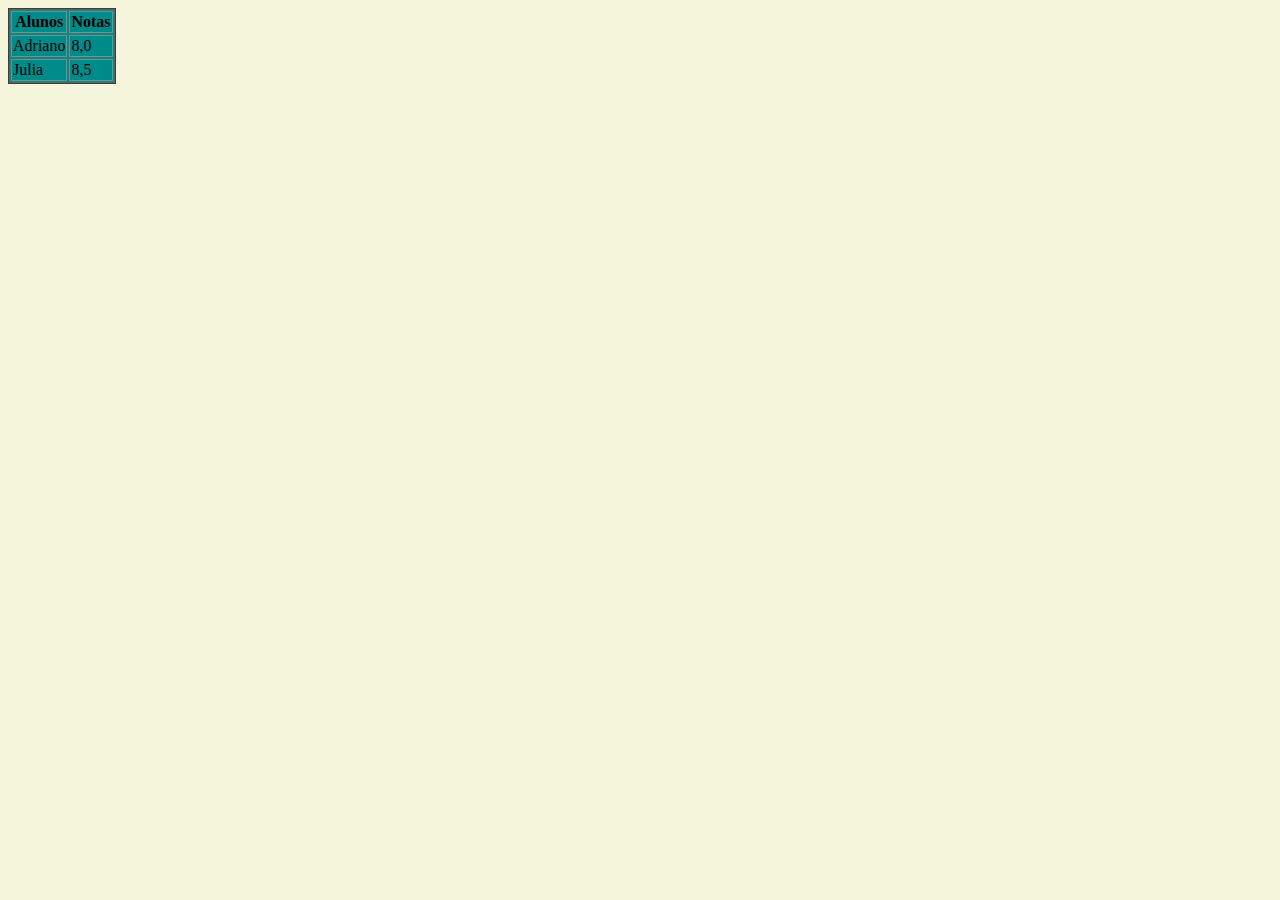
<file: restaurante (1)/restaurante/tabela.html>
<!DOCTYPE html>
<html lang="en" xmlns:mso="urn:schemas-microsoft-com:office:office" xmlns:msdt="uuid:C2F41010-65B3-11d1-A29F-00AA00C14882">
<head>
    <meta charset="UTF-8">
    <meta name="viewport" content="width=device-width, initial-scale=1.0">
    <title>Document</title>
    <link rel="stylesheet" href="css/style.css">

<!--[if gte mso 9]><xml>
<mso:CustomDocumentProperties>
<mso:_ApprovalStatus msdt:dt="string">0</mso:_ApprovalStatus>
<mso:_ApprovalAssignedTo msdt:dt="string"></mso:_ApprovalAssignedTo>
<mso:_ApprovalRespondedBy msdt:dt="string"></mso:_ApprovalRespondedBy>
</mso:CustomDocumentProperties>
</xml><![endif]-->
</head>
<body>
    <table id="tabela">
        <tr>
            <th>Alunos</th>
            <th>Notas</th>
        </tr>
        <tr>
            <td>Adriano</td>
            <td>8,0</td>
        </tr>
        <tr>
            <td>Julia</td>
            <td>8,5</td>
        </tr>
    </table>
</body>
</html>
</file>
<file: restaurante/css/style.css>
body{
    background-color: #F5F5DC;
}

#container{
    font-family: Verdana, Geneva, Tahoma, sans-serif;
    margin: 0;
}


#titulo h2{
    text-align: center;

}

#menu ul{
    list-style: none;
}

#menu ul li{
    display: inline;
    padding: 10px;
    
}

#menu ul li a{
    text-decoration: none;
    color:#8B1A1A;
}

#capa{
  width:auto;
}

#capa img{
    width:100%;
    height:600px;
}

.imagens_promo h3{
    text-align: center;
}

.imagens_promo img{
    width:200px;
    height:200px;
}

.imagens_promo{
    display: inline-block;
    padding: 10px;   
}

#central{
    text-align:center;
}

#rodape{   
    background-color:#8B1A1A;
    color: white;
    height:240px; 

}

.rodape2{
    display:inline-block;
    vertical-align: top;
    padding:10px;
    width:250px;
       
   
}

.rodape2 img{
    width:60px;
    height:60px;
}

.rodape2 ul{
    list-style: none;
}



#rodape3{
    background-color:#838B83;
    height:60px; 
    text-align:center;    
}
</file>
<file: restaurante (1)/restaurante/css/style.css>
body{
    background-color: #F5F5DC;
}

#container{
    font-family: Verdana, Geneva, Tahoma, sans-serif;
    margin: 0;
}


#titulo h2{
    text-align: center;

}

#menu ul{
    list-style: none;
}

#menu ul li{
    display: inline;
    padding: 10px;
    
}

#menu ul li a{
    text-decoration: none;
    color:#8B1A1A;
}

#capa{
  width:auto;
}

#capa img{
    width:100%;
    height:600px;
}

.imagens_promo h3{
    text-align: center;
}

.imagens_promo img{
    width:200px;
    height:200px;
}

.imagens_promo{
    display: inline-block;
    padding: 10px;   
}

#central{
    text-align:center;
}

#rodape{   
    background-color:#8B1A1A;
    color: white;
    height:240px; 

}

.rodape2{
    display:inline-block;
    vertical-align: top;
    padding:10px;
    width:250px;
       
   
}

.rodape2 img{
    width:60px;
    height:60px;
}

.rodape2 ul{
    list-style: none;
}



#rodape3{
    background-color:#838B83;
    height:60px; 
    text-align:center;    
}

.y{
    padding:30px;
}

.y img{
    height:200px;
}

#menu2 ul li a{
   
    color:#8B1A1A;
   
}

.formulario{
    color:chartreuse;
}

.historia .row{
    padding:20px;
}

#tabela{
  border: solid 1px #8B1A1A; 
  background-color: darkcyan;
}

#tabela th, #tabela td{
    border:solid 1px #838B83;
}
</file>
